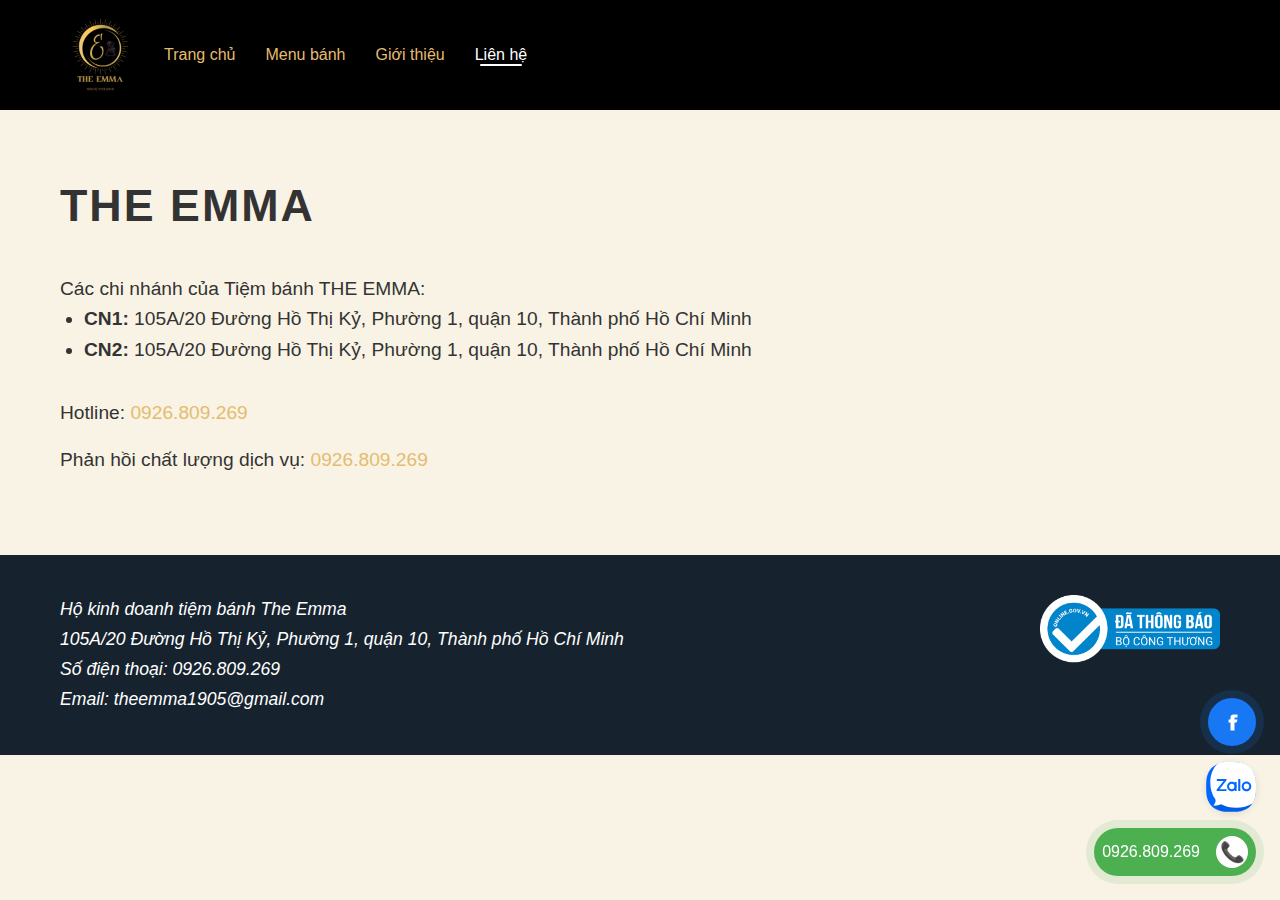
<file: contact.html>
<!DOCTYPE html>
<html lang="vi">
<head>
    <meta charset="UTF-8">
    <meta name="viewport" content="width=device-width, initial-scale=1.0">
    <title>Liên hệ - The Emma</title>
    <link rel="stylesheet" href="Assets/css/style.css">
    <link rel="stylesheet" href="Assets/css/reponsive.css">
    <link rel="stylesheet" href="https://cdn.jsdelivr.net/npm/swiper@11/swiper-bundle.min.css"/>
    <link rel="icon" type="image/png" href="Assets/images/icon.png">
    <link rel="icon" type="image/png" sizes="32x32" href="Assets/images/favicon-32x32.png">
    <link rel="icon" type="image/png" sizes="16x16" href="Assets/images/favicon-16x16.png">
    <link rel="apple-touch-icon" sizes="180x180" href="Assets/images/apple-touch-icon.png">
    <link rel="manifest" href="Assets/site.webmanifest">
    <meta name="theme-color" content="#E5BC6F">
</head>
<body>
    <nav class="nav-container">
        <div class="nav-content">
            <div class="logo">
                <img src="Assets/images/logo.png" alt="The Emma Logo">
            </div>
            <div class="nav-links">
                <a href="index.html">Trang chủ</a>
                <a href="menu.html">Menu bánh</a>
                <a href="about.html">Giới thiệu</a>
                <a href="contact.html" class="active">Liên hệ</a>
            </div>
            <button class="mobile-menu-button">☰</button>
        </div>
    </nav>
    <div class="container" style="margin-top:40px;">
        <h1 style="font-size:2.8rem;font-weight:700;margin-bottom:32px;">THE EMMA</h1>
        <div style="font-size:1.2rem;max-width:800px;">
            <p>Các chi nhánh của Tiệm bánh THE EMMA:</p>
            <ul style="margin-left:24px;margin-bottom:32px;">
                <li><b>CN1:</b> 105A/20 Đường Hồ Thị Kỷ, Phường 1, quận 10, Thành phố Hồ Chí Minh</li>
                <li><b>CN2:</b> 105A/20 Đường Hồ Thị Kỷ, Phường 1, quận 10, Thành phố Hồ Chí Minh</li>
            </ul>
            <p style="margin-bottom:16px;">Hotline: <span style="color:#E5BC6F;">0926.809.269</span></p>
            <p>Phản hồi chất lượng dịch vụ: <span style="color:#E5BC6F;">0926.809.269</span></p>
        </div>
    </div>
    <footer>
        <div class="footer-content">
            <div class="footer-info">
                <p>Hộ kinh doanh tiệm bánh The Emma</p>
                <p>105A/20 Đường Hồ Thị Kỷ, Phường 1, quận 10, Thành phố Hồ Chí Minh</p>
                <p>Số điện thoại: 0926.809.269</p>
                <p>Email: theemma1905@gmail.com</p>
            </div>
            <div class="footer-cert">
                <img src="Assets/images/bocongthuong.png" alt="Đã thông báo Bộ Công Thương" style="max-width:180px;">
            </div>
        </div>
    </footer>
    <div class="floating-buttons">
        <a href="https://facebook.com/theemma" class="fb-btn" target="_blank" aria-label="Facebook">
            <svg width="40" height="40" viewBox="0 0 40 40" fill="none" xmlns="http://www.w3.org/2000/svg">
                <circle cx="20" cy="20" r="20" fill="#1877f3"/>
                <path d="M25.5 20.5h-3v8h-4v-8h-2v-3h2v-2c0-2.21 1.34-3 3-3h4v3h-2c-.55 0-1 .45-1 1v1h3l-1 3z" fill="#fff"/>
            </svg>
        </a>
        <a href="https://zalo.me/0926809269" class="zalo-btn" target="_blank" aria-label="Zalo">
            <img src="Assets/images/zalo_icon.svg" alt="Zalo">
        </a>
        <a href="tel:0926809269" class="phone-btn" aria-label="Gọi 0926809269">
            <span class="phone-icon">📞</span>
            <span class="phone-text">0926.809.269</span>
        </a>
        <button id="backToTopButton" class="back-to-top-btn" aria-label="Lên đầu trang">↑</button>
    </div>
    <script src="https://cdn.jsdelivr.net/npm/swiper@11/swiper-bundle.min.js"></script>
    <script src="Assets/js/main.js"></script>
    <script>
        // Xử lý nút Back to Top mới
        const backToTopButton = document.getElementById('backToTopButton');
        if (backToTopButton) {
            window.addEventListener('scroll', () => {
                if (window.pageYOffset > 300) {
                    backToTopButton.style.display = 'flex';
                    backToTopButton.classList.add('back-to-top-animated');
                } else {
                    backToTopButton.style.display = 'none';
                    backToTopButton.classList.remove('back-to-top-animated');
                }
            });
            backToTopButton.addEventListener('click', () => {
                window.scrollTo({
                    top: 0,
                    behavior: 'smooth'
                });
            });
            // Ẩn mặc định
            backToTopButton.style.display = 'none';
        }
    </script>
    <script>
    // Mobile Menu Toggle
    const mobileMenuButton = document.querySelector('.mobile-menu-button');
    const navLinks = document.querySelector('.nav-links');
    if(mobileMenuButton && navLinks) {
        mobileMenuButton.addEventListener('click', () => {
            navLinks.classList.toggle('active');
        });
    }
    </script>
</body>
</html>
</file>
<file: Assets/css/style.css>
:root{
    --primary-color: #E5BC6F;
    --secondary-color: #000000;
}
* {
    margin: 0;
    padding: 0;
    box-sizing: border-box;
    font-family: 'Segoe UI', Tahoma, Geneva, Verdana, sans-serif;
}

body {
    background-color: #f9f3e5;
    color: #333;
    line-height: 1.6;
}

.container {
    max-width: 1200px;
    margin: 0 auto;
    padding: 20px;
}

header {
    background-color: var(--primary-color);
    color: #000000;
    text-align: center;
    padding: 30px 0;
    margin-bottom: 40px;
    border-bottom: 3px solid #000;
}

h1 {
    font-size: 3rem;
    margin-bottom: 10px;
    letter-spacing: 2px;
    text-transform: uppercase;
}

.subtitle {
    font-size: 1.2rem;
    font-style: italic;
    color: #222;
}

.menu-grid {
    display: grid;
    grid-template-columns: repeat(auto-fill, minmax(300px, 1fr));
    gap: 30px;
    margin-top: 30px;
}

.cake-item {
    background: #fff;
    border-radius: 10px;
    overflow: hidden;
    box-shadow: 0 5px 15px rgba(0, 0, 0, 0.1);
    transition: transform 0.3s ease, box-shadow 0.3s ease;
    border: 2px solid #E5BC6F;
}

.cake-item:hover {
    transform: translateY(-10px);
    box-shadow: 0 15px 30px rgba(0, 0, 0, 0.2);
}

.cake-image {
    height: 250px;
    width: 100%;
    overflow: hidden;
    position: relative;
    background-color: #f5f5f5;
    display: flex;
    align-items: center;
    justify-content: center;
}

.cake-image img {
    width: 100%;
    height: 100%;
    object-fit: cover;
}

.cake-info {
    padding: 20px;
}

.cake-name {
    font-size: 1.5rem;
    margin-bottom: 10px;
    color: #000;
    border-bottom: 2px solid #E5BC6F;
    padding-bottom: 10px;
}

.cake-description {
    color: #666;
    margin-bottom: 15px;
    font-size: 0.95rem;
}

.cake-price {
    font-weight: bold;
    font-size: 1.25rem;
    color: #000;
    margin-bottom: 15px;
}

.cake-link {
    display: inline-block;
    background-color: #E5BC6F;
    color: #000;
    padding: 10px 20px;
    text-decoration: none;
    border-radius: 5px;
    font-weight: bold;
    transition: background-color 0.3s ease;
    text-align: center;
    width: 100%;
    border: 1px solid #000;
}

.cake-link:hover {
    background-color: #000;
    color: #E5BC6F;
}

footer {
    background: #16232e;
    color: #fff;
    margin-top: 60px;
    padding: 0;
}

.footer-content {
    display: flex;
    justify-content: space-between;
    align-items: flex-start;
    gap: 40px;
    max-width: 1200px;
    margin: 0 auto;
    padding: 40px 20px;
}
.footer-info {
    color: #fff;
    font-size: 1.1rem;
    font-style: italic;
    line-height: 1.7;
    max-width: 700px;
}
.footer-cert {
    display: flex;
    align-items: center;
    justify-content: center;
}
.footer-cert img {
    max-width: 180px;
    height: auto;
}

.floating-buttons {
    position: fixed;
    right: 24px;
    bottom: 24px;
    display: flex;
    flex-direction: column;
    gap: 16px;
    z-index: 9999;
    align-items: flex-end;
}

.floating-buttons a {
    display: flex;
    align-items: center;
    text-decoration: none;
    border-radius: 40px;
    box-shadow: 0 2px 8px rgba(0,0,0,0.12);
    animation: pulse 1.5s infinite;
    transition: transform 0.2s;
}

.floating-buttons .fb-btn {
    background: #1877F3;
    justify-content: center;
    align-items: center;
    width: 48px;
    height: 48px;
    border-radius: 50%;
    border: 4px solid #1877f3;
    box-shadow: 0 0 0 8px rgba(24,119,243,0.15);
    display: flex;
    padding: 0;
    overflow: hidden;
}
.floating-buttons .fb-btn svg {
    width: 100%;
    height: 100%;
    display: block;
}

.floating-buttons .phone-btn {
    background: #4CAF50;
    color: #fff;
    padding: 8px 8px 8px 8px;
    border-radius: 40px;
    font-weight: bold;
    font-size: 16px;
    box-shadow: 0 0 0 8px rgba(76,175,80,0.12);
    border: none;
    gap: 8px;
    display: flex;
    flex-direction: row-reverse;
    align-items: center;
}
.floating-buttons .phone-icon {
    background: #fff;
    color: #4CAF50;
    border-radius: 50%;
    width: 32px;
    height: 32px;
    display: flex;
    align-items: center;
    justify-content: center;
    font-size: 20px;
    margin-right: 0;
    margin-left: 8px;
}
.floating-buttons .phone-text {
    color: #fff;
    font-weight: 500;
    margin-left: 0;
}

.floating-buttons .back-to-top-btn {
    background-color: var(--primary-color);
    color: #000;
    border: none;
    border-radius: 50%;
    width: 48px;
    height: 48px;
    font-size: 24px;
    display: flex;
    align-items: center;
    justify-content: center;
    box-shadow: 0 2px 8px rgba(0,0,0,0.12);
    margin-top: 0;
    cursor: pointer;
    transition: background 0.2s, color 0.2s, transform 0.2s;
    /* animation: pulse 1.5s infinite; */
}
.floating-buttons .back-to-top-btn:hover {
    background: #000;
    color: var(--primary-color);
}

@keyframes pulse {
    0% { box-shadow: 0 0 0 0 rgba(24,119,243,0.15), 0 0 0 8px rgba(76,175,80,0.12);}
    70% { box-shadow: 0 0 0 12px rgba(24,119,243,0.05), 0 0 0 20px rgba(76,175,80,0.04);}
    100% { box-shadow: 0 0 0 0 rgba(24,119,243,0.15), 0 0 0 8px rgba(76,175,80,0.12);}
}
</file>
<file: Assets/css/reponsive.css>
@media (max-width: 900px) {
    .footer-content {
        flex-direction: column;
        align-items: flex-start;
        gap: 20px;
    }
    .footer-cert {
        margin-top: 20px;
    }
    .product-swiper .swiper-slide,
    .favorite-swiper .swiper-slide {
        width: 47vw !important;
        max-width: 47vw;
    }
    .cake-item {
        max-width: 220px;
        width: 100%;
    }
}

.section-title {
    text-align: center;
    margin: 30px 0;
    font-size: 2rem;
    position: relative;
    color: #000;
}

.section-title::after {
    content: "";
    display: block;
    width: 100px;
    height: 3px;
    background-color: #E5BC6F;
    margin: 10px auto;
}

.logo {
    width: 80px;
    height: 80px;
    border-radius: 50%;
    overflow: hidden;
    margin-right: 24px;
    background: #fff;
    display: flex;
    align-items: center;
    justify-content: center;
}

.logo img {
    width: 100%;
    height: 100%;
    object-fit: cover;
    display: block;
}

/* Media Queries for Responsive Design */
@media only screen and (max-width: 1200px) {
    .menu-grid {
        grid-template-columns: repeat(auto-fill, minmax(280px, 1fr));
        gap: 5px;
    }
    .cake-item { max-width: 270px; width: 100%; }
}

@media only screen and (max-width: 992px) {
    .container {
        padding: 15px;
    }
    
    .menu-grid {
        grid-template-columns: repeat(auto-fill, minmax(250px, 1fr));
    }
    
    .cake-image {
        height: 220px;
    }
}

@media only screen and (max-width: 768px) {
    h1 {
        font-size: 2.5rem;
    }
    
    .logo {
        font-size: 2rem;
    }
    
    .section-title {
        font-size: 1.8rem;
    }
    
    .menu-grid {
        grid-template-columns: repeat(auto-fill, minmax(220px, 1fr));
        gap: 15px;
    }
    
    .cake-name {
        font-size: 1.3rem;
    }
    .cake-item { max-width: 65vw; width: 65vw; }
}

@media only screen and (max-width: 576px) {
    h1 {
        font-size: 2rem;
    }
    
   
    .subtitle {
        font-size: 1rem;
    }
    
    .section-title {
        font-size: 1.5rem;
        margin: 20px 0;
    }
    
    .menu-grid {
        grid-template-columns: 1fr;
        gap: 20px;
    }
    
    .cake-image {
        height: 200px;
    }
    
    header {
        padding: 20px 10px;
        margin-bottom: 20px;
    }
    
    .cake-info {
        padding: 15px;
    }
    
    .cake-name {
        font-size: 1.2rem;
    }
    
    .cake-description {
        font-size: 0.9rem;
    }
    
    footer {
        margin-top: 40px;
        padding: 15px;
        font-size: 0.9rem;
    }
}

@media only screen and (max-width: 360px) {
    h1 {
        font-size: 1.8rem;
    }
    
    .cake-image {
        height: 180px;
    }
}

/* Navigation Styles */
.nav-container {
    background-color: #000;
    padding: 15px 0;
    position: sticky;
    top: 0;
    z-index: 1000;
}

.nav-content {
    max-width: 1200px;
    margin: 0 auto;
    display: flex;
    align-items: center;
    padding: 0 20px;
    justify-content: flex-start;
}

.nav-links {
    display: flex;
    gap: 30px;
}

.nav-links a {
    color: var(--primary-color);
    text-decoration: none;
    font-weight: 500;
    transition: color 0.3s ease;
    position: relative;
}
.nav-links a:hover,
.nav-links a.active {
    color: #fff;
}
.nav-links a:hover::after,
.nav-links a.active::after {
    content: '';
    display: block;
    width: 80%;
    height: 2px;
    background: #fff;
    position: absolute;
    left: 10%;
    bottom: 2px;
    border-radius: 2px;
}

.search-form {
    display: flex;
    gap: 10px;
}

.search-input {
    padding: 8px 15px;
    border: 2px solid var(--primary-color);
    border-radius: 5px;
    width: 250px;
}

.search-button {
    background-color: var(--primary-color);
    color: #000;
    border: none;
    padding: 8px 15px;
    border-radius: 5px;
    cursor: pointer;
    transition: background-color 0.3s ease;
}

.search-button:hover {
    background-color: #fff;
}

/* Mobile Navigation */
.mobile-menu-button {
    display: none;
    background: none;
    border: none;
    color: var(--primary-color);
    font-size: 2rem;
    cursor: pointer;
    margin-left: auto;
}

@media (max-width: 768px) {
    .mobile-menu-button {
        display: block;
    }
    .nav-links {
        display: flex;
        flex-direction: column;
        position: absolute;
        top: 100px;
        left: 0;
        right: 0;
        background: #000;
        z-index: 999;
        max-height: 0;
        overflow: hidden;
        opacity: 0;
        transition: max-height 0.4s cubic-bezier(0.4,0,0.2,1), opacity 0.3s ease;
    }
    .nav-links.active {
        max-height: 400px;
        opacity: 1;
    }
    .nav-content {
        justify-content: space-between;
    }
    .nav-links a:hover::after,
    .nav-links a.active::after {
        display: none !important;
    }
}

.product-slider {
    position: relative;
    margin-bottom: 40px;
}
.slider-track {
    display: flex;
    transition: transform 0.4s cubic-bezier(0.4,0,0.2,1);
    will-change: transform;
}
.product-slider .cake-item {
    min-width: 23%;
    max-width: 23%;
    margin-right: 2%;
    box-sizing: border-box;
    display: none;
}
.product-slider .cake-item.active {
    display: block;
}
.slider-controls {
    display: flex;
    align-items: center;
    margin-top: 20px;
    justify-content: flex-end;
}
.slider-progress {
    flex: 1;
    height: 5px;
    background: #FFF3E0;
    border-radius: 3px;
    margin-right: 20px;
    position: relative;
}
.slider-progress-bar {
    position: absolute;
    top: 0;
    height: 100%;
    background: #FFC107;
    border-radius: 3px;
    transition: left 0.4s, width 0.4s;
}
.slider-btn {
    width: 40px;
    height: 40px;
    border-radius: 50%;
    border: none;
    background: #FFF3E0;
    color: #FFC107;
    font-size: 1.5rem;
    margin-left: 10px;
    cursor: pointer;
    transition: background 0.2s, color 0.2s;
}
.slider-btn:active {
    background: #FFE0B2;
}
.slider-btn:hover {
    background: #FFC107;
    color: #fff;
}
@media (max-width: 1024px) {
  .cake-item { max-width: 240px; width: 100%; }
}
@media (max-width: 600px) {
  .product-swiper .swiper-slide,
  .favorite-swiper .swiper-slide {
    display: flex;
    justify-content: center;
    align-items: stretch;
  }
  .swiper-wrapper {
    align-items: center !important;
  }
  .cake-item {
    max-width: 50vw;
    width: 50vw;
    margin-left: auto;
    margin-right: auto;
  }
}
@keyframes fadeInUp {
    from {
        opacity: 0;
        transform: translateY(30px);
    }
    to {
        opacity: 1;
        transform: translateY(0);
    }
}
.back-to-top-animated {
    animation: fadeInUp 0.5s cubic-bezier(0.4,0,0.2,1);
}
.banner-full {
    width: 100vw;
    max-width: 100%;
    overflow: hidden;
    margin: 0 auto;
}
.banner-full img {
    width: 100vw;
    max-width: 100%;
    height: auto;
    display: block;
    object-fit: cover;
}

@media (max-width: 1024px) {
  .product-swiper .swiper-slide,
  .favorite-swiper .swiper-slide {
    width: 44vw !important;
    max-width: 46vw;
  }
  .cake-item {
    max-width: 92%;
    width: 100%;
  }
}
@media (max-width: 900px) {
  .product-swiper .swiper-slide,
  .favorite-swiper .swiper-slide {
    width: 50vw !important;
    max-width: 50vw;
  }
  .cake-item {
    max-width: 98%;
    width: 100%;
  }
}
@media (max-width: 600px) {
  .product-swiper .swiper-slide,
  .favorite-swiper .swiper-slide {
    width: 100vw !important;
    max-width: 100vw;
  }
  .cake-item {
    max-width: 100vw;
    width: 100vw;
  }
}
</file>
